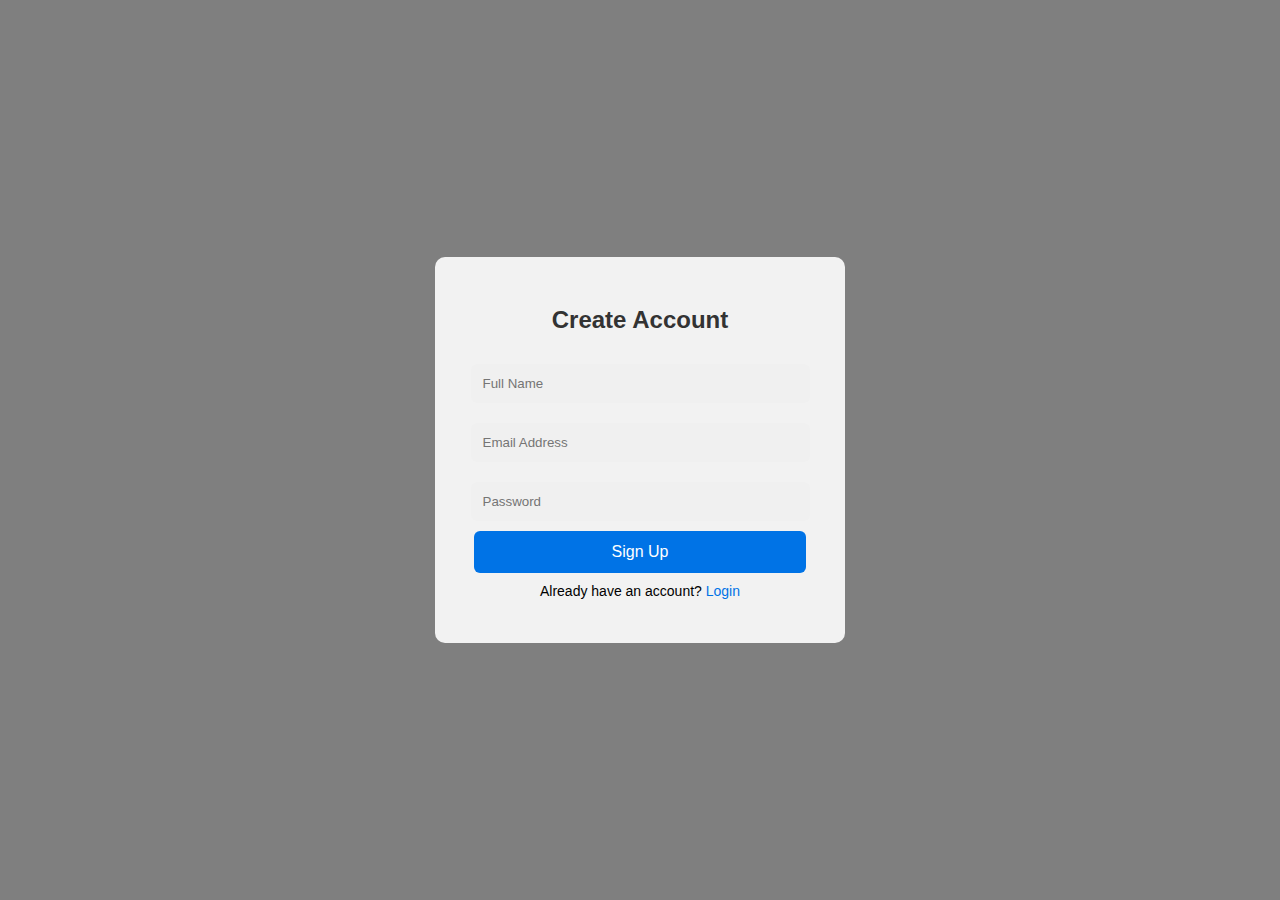
<file: signup.html>
<!DOCTYPE html>
<html lang="en">
<head>
    <meta charset="UTF-8">
    <meta name="viewport" content="width=device-width, initial-scale=1.0">
    <title>Mochi Infotech - Sign Up</title>
    <style>
        body {
            margin: 0;
            font-family: Arial, sans-serif;
            background: linear-gradient(rgba(0,0,0,0.5),rgba(0,0,0,0.5)), url('https://images.unsplash.com/photo-1518770660439-4636190af475');
            background-size: cover;
            background-position: center;
            height: 100vh;
            display: flex;
            justify-content: center;
            align-items: center;
        }

        .signup-box {
            background: rgba(255,255,255,0.9);
            padding: 30px;
            width: 350px;
            border-radius: 10px;
            text-align: center;
        }

        .signup-box h2 {
            margin-bottom: 20px;
            color: #333;
        }

        .signup-box input {
            width: 90%;
            padding: 12px;
            margin: 10px 0;
            border: none;
            border-radius: 6px;
            background: #f0f0f0;
        }

        .signup-box button {
            width: 95%;
            padding: 12px;
            border: none;
            background: #0073e6;
            color: white;
            border-radius: 6px;
            font-size: 16px;
            cursor: pointer;
        }

        .signup-box button:hover {
            background: #005bb5;
        }

        .login-link {
            margin-top: 10px;
            font-size: 14px;
        }

        .login-link a {
            color: #0073e6;
            text-decoration: none;
        }

        .login-link a:hover {
            text-decoration: underline;
        }
    </style>
</head>
<body>

    <div class="signup-box">
        <h2>Create Account</h2>
        <form>
            <input type="text" placeholder="Full Name" required>
            <input type="email" placeholder="Email Address" required>
            <input type="password" placeholder="Password" required>
            <button type="submit">Sign Up</button>

            <p class="login-link">Already have an account? 
                <a href="login.html">Login</a>
            </p>
        </form>
    </div>

</body>
</html>
</file>
